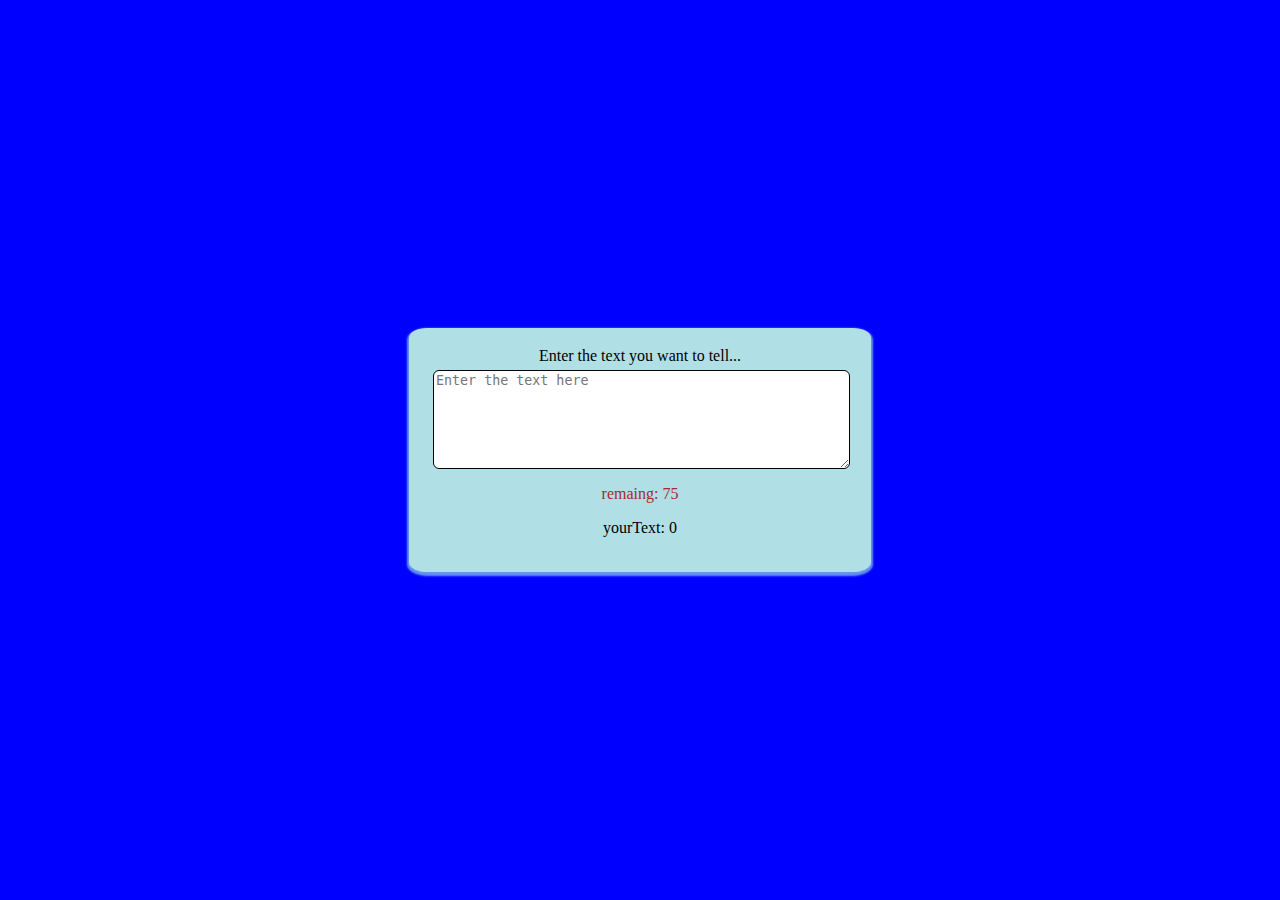
<file: character_counting/index.html>
<!DOCTYPE html>

<html>
    <head>
        <meta charset="utf-8">
        <meta http-equiv="X-UA-Compatible" content="IE=edge">
        <title>Character_counting</title>
        <meta name="description" content="">
        <meta name="viewport" content="width=device-width, initial-scale=1">
        <link rel="stylesheet" href="./style/style.css">
    </head>
    <body>
        <div class="container" id="container">
            Enter the text you want to tell...  <br>
            <textarea  id="textarea" class="textarea" placeholder="Enter the text here" maxlength="75" ></textarea>
            <p class="remaing" id="remaing">remaing:
                <span id ="fvalue"></span>
            </p>
            <p class="yourText" id="yourText">yourText:
                <span id="svalue"></span>
            </p>
           
        </div>
        
        <script src="./script/script.js" async defer></script>
    </body>
</html>
</file>
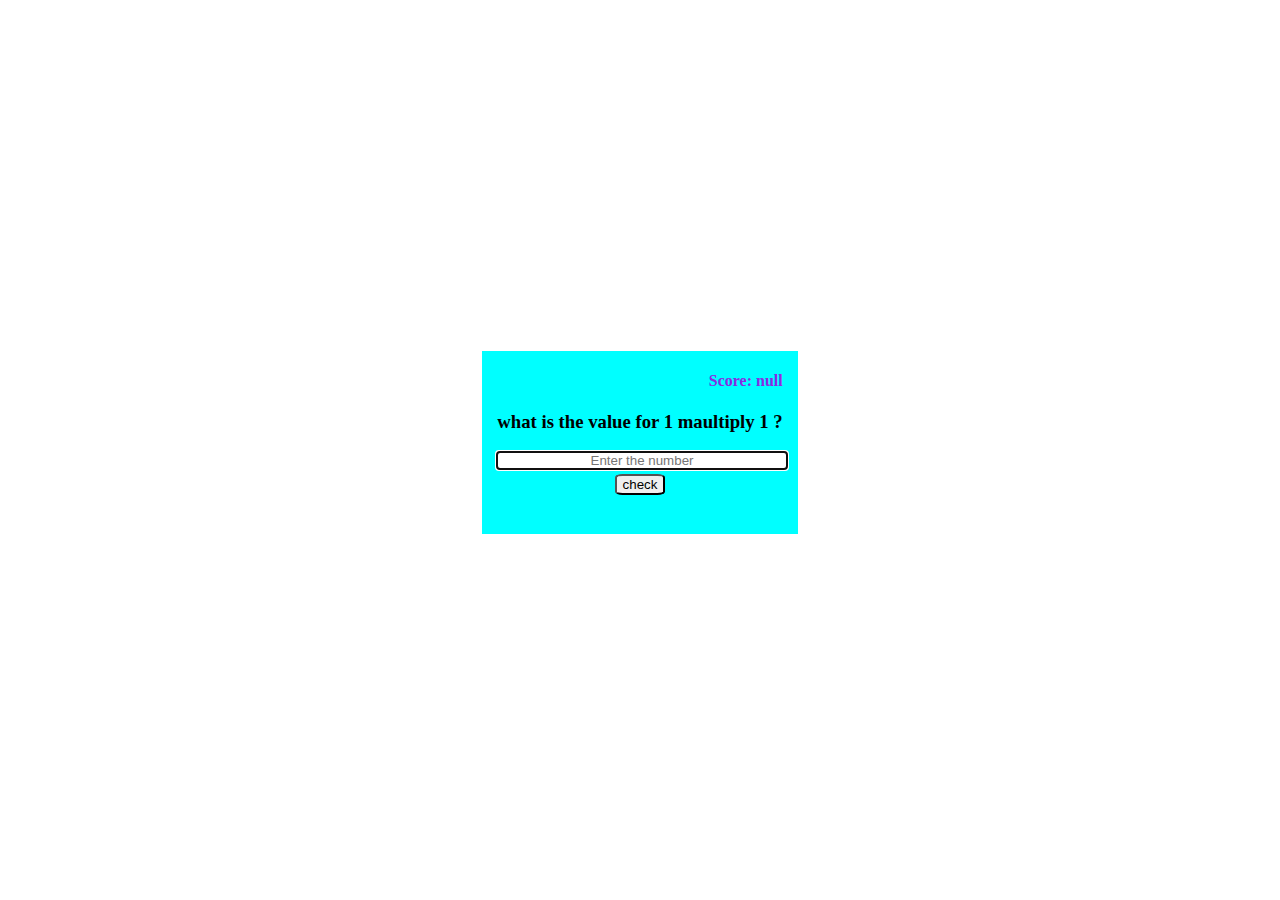
<file: multiplication project/index.html>
<!DOCTYPE html>
<html lang="en">
<head>
    <meta charset="UTF-8">
    <meta http-equiv="X-UA-Compatible" content="IE=edge">
    <meta name="viewport" content="width=device-width, initial-scale=1.0">
    <title>multiplication</title>
    <link rel="stylesheet" href="./style/style.css">
</head>
<body>
    <form  class="form" id="form">
        <h4 class="score" id="score">Score:0</h4>

        <h3 class="question" id="question">What is the value of 2 multiply of 2?</h3>

        <input type="text" class="ans" id="ans" placeholder="Enter the number" autofocus/>
        
        <button type="submit" class="sub" id="sub"> check</button>
        </form>


        <script src="./script/scripts.js"></script>
</body>
</html>
</file>
<file: character_counting/style/style.css>
body{
    margin: 0;
    display: flex;
    height: 100vh;
    text-align: center;
    justify-content: center;
    align-items: center;

    background-color: blue;
}
.containder{
    background-color: aqua;
}div#container {
    background: powderblue;
    padding: 19px;
    border-radius: 4%;
    box-shadow: 0px 2px 2px 2px cornflowerblue;
}
textarea{
margin: 5px;
    height: 93px;
    width: 97%;
    /* text-align: center; */
    justify-content: center;
    display: flex;
    border: solid 1.5px;
    margin-right: 237px;
    align-items: center;
    border-radius: 6px;
    text-align: initial;
    cursor: pointer;
}
.remaing{
    color: brown;
}
</file>
<file: multiplication project/style/style.css>
body{
    margin: 0;
    display: flex;
    justify-content: center;
    height: 100vh;
    align-items: center;
    text-align: center;
    background: url("https://images.unsplash.com/photo-1635372722656-389f87a941b7?ixlib=rb-1.2.1&ixid=MnwxMjA3fDB8MHxzZWFyY2h8MXx8bWF0aGVtYXRpY3N8ZW58MHx8MHx8&auto=format&fit=crop&w=500&q=60");

}
form{
    background-color: aqua;
    margin-bottom: 15px;
}form#form {
    padding-bottom: 39px;
    padding-right: 15px;
    padding-left: 15px;
}
#ans{
    display: block;
    text-align: center;
    width: 100%;
   border: none;
}
#sub{
    margin: 2% 0% 0% 0%;
    border-radius: 15%;
    cursor: pointer;
}
#sub:hover{
    fill-opacity: .8;
}
#score{
    text-align: right;
    color:blueviolet;

}
</file>
